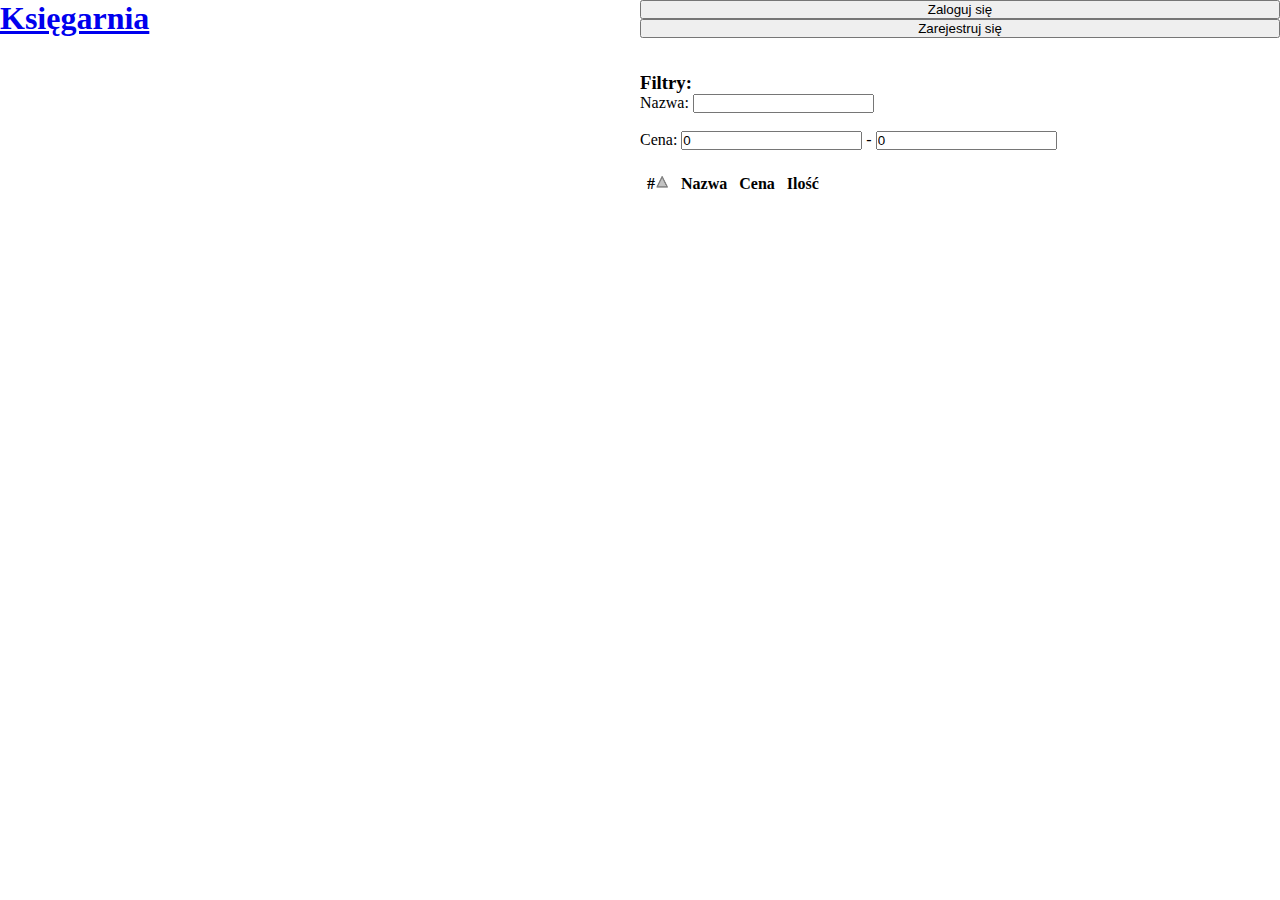
<file: frontend/index.html>
<!DOCTYPE html>
<html lang="en">
<head>
    <meta charset="UTF-8">
    <meta name="viewport" content="width=device-width, initial-scale=1.0">
    <title>Księgarnia</title>
    <link rel="stylesheet" href="style.css">
</head>
<body>
    <header>
        <div id="logo" class="lewo">
            <h1><a href="index.html">Księgarnia</a></h1>
        </div>
        <div id="menu" class="prawo">

        </div>
    </header>
    <main>
        <div id="szczegol" class="lewo">

        </div>
        <div id="content" class="prawo">
            <div>
                <h3>Filtry:</h3>
                Nazwa: <input type="text" id="filtrText"> <br><br>
                Cena: <input type="number" id="filtrOdCeny" value="0" min="0"> - <input type="number" id="filtrDoCeny" value="0" min="0"> <br><br>
            </div>
        </div>
    </main>
    <footer>

    </footer>

    <script src="script.js"></script>
</body>
</html>
</file>
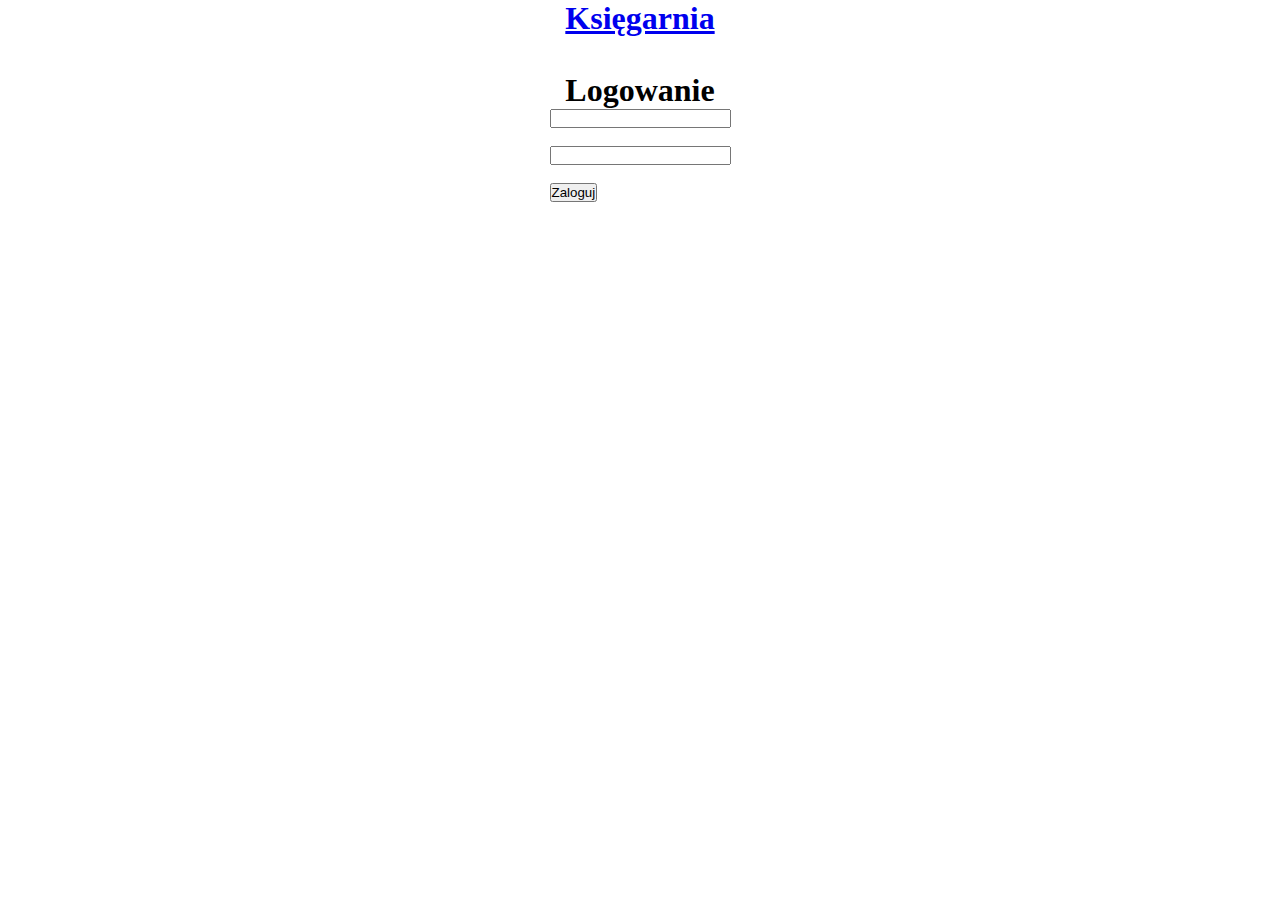
<file: frontend/logowanie.html>
<!DOCTYPE html>
<html lang="en">
<head>
    <meta charset="UTF-8">
    <meta name="viewport" content="width=device-width, initial-scale=1.0">
    <title>Księgarnia</title>
    <link rel="stylesheet" href="style.css">
    <link rel="stylesheet" href="podstrony.css">
</head>
<body>
    <header>
        <h1><a href="index.html">Księgarnia</a></h1>
    </header>
    <main>
        <h1>Logowanie</h1>
        <div id="formularz">
            <input type="text" id="login"><br><br>
            <input type="password" id="password"><br><br>
            <button id="zatwierdz">Zaloguj</button>
        </div>
    </main>
    <footer>

    </footer>

    <script src="scriptLogowanie.js"></script>
    <script src="wspolny.js"></script>
</body>
</html>
</file>
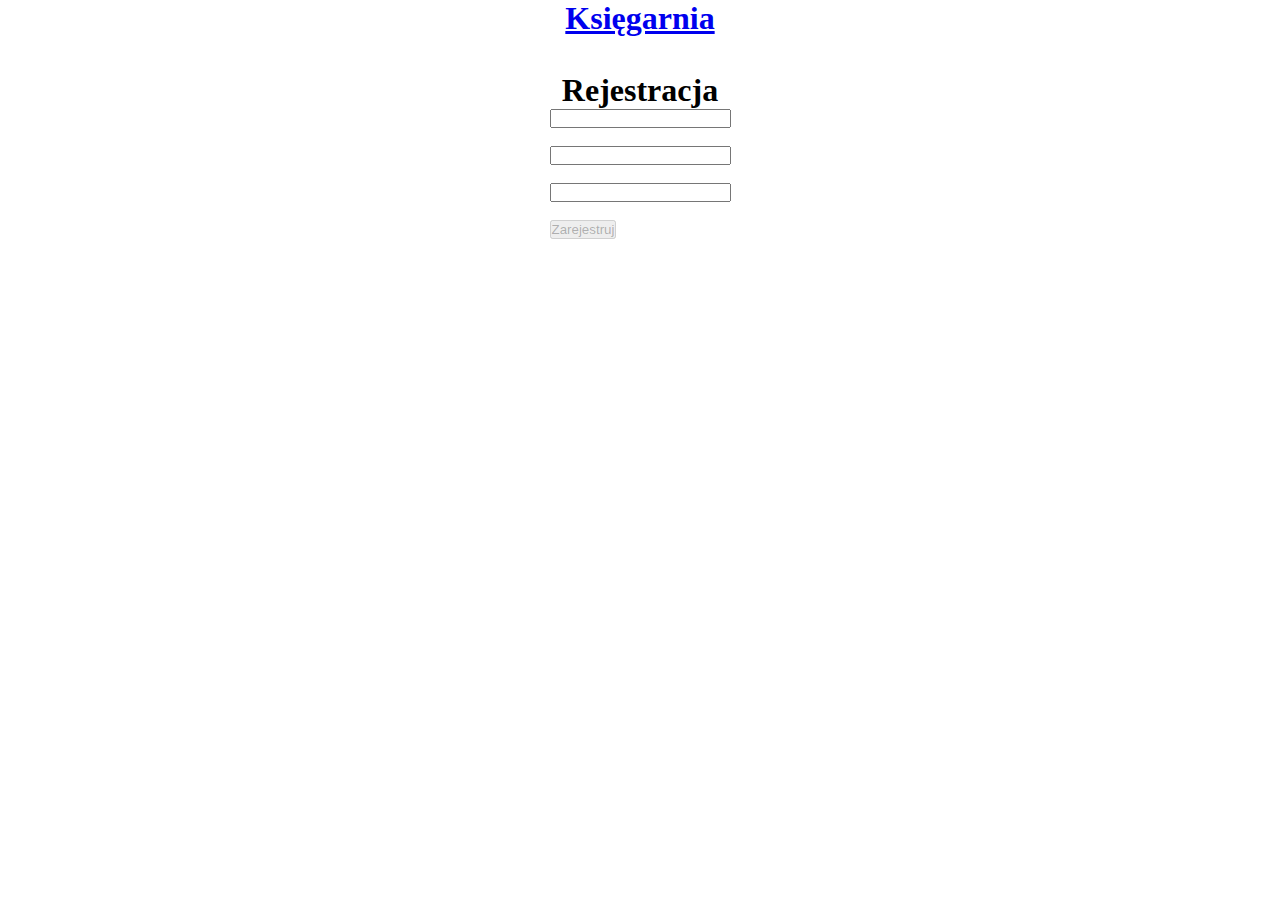
<file: frontend/rejestracja.html>
<!DOCTYPE html>
<html lang="en">
<head>
    <meta charset="UTF-8">
    <meta name="viewport" content="width=device-width, initial-scale=1.0">
    <title>Księgarnia</title>
    <link rel="stylesheet" href="style.css">
    <link rel="stylesheet" href="podstrony.css">
</head>
<body>
    <header>
        <h1><a href="index.html">Księgarnia</a></h1>
    </header>
    <main>
        <h1>Rejestracja</h1>
        <div id="formularz">
            <input type="text" id="login"><br><br>
            <input type="password" id="password"><br><br>
            <input type="password" id="pHaslo"><br><br>
            <button id="zatwierdz" disabled>Zarejestruj</button>
        </div>
    </main>
    <footer>

    </footer>

    <script src="scriptRejestracja.js"></script>
    <script src="wspolny.js"></script>
</body>
</html>
</file>
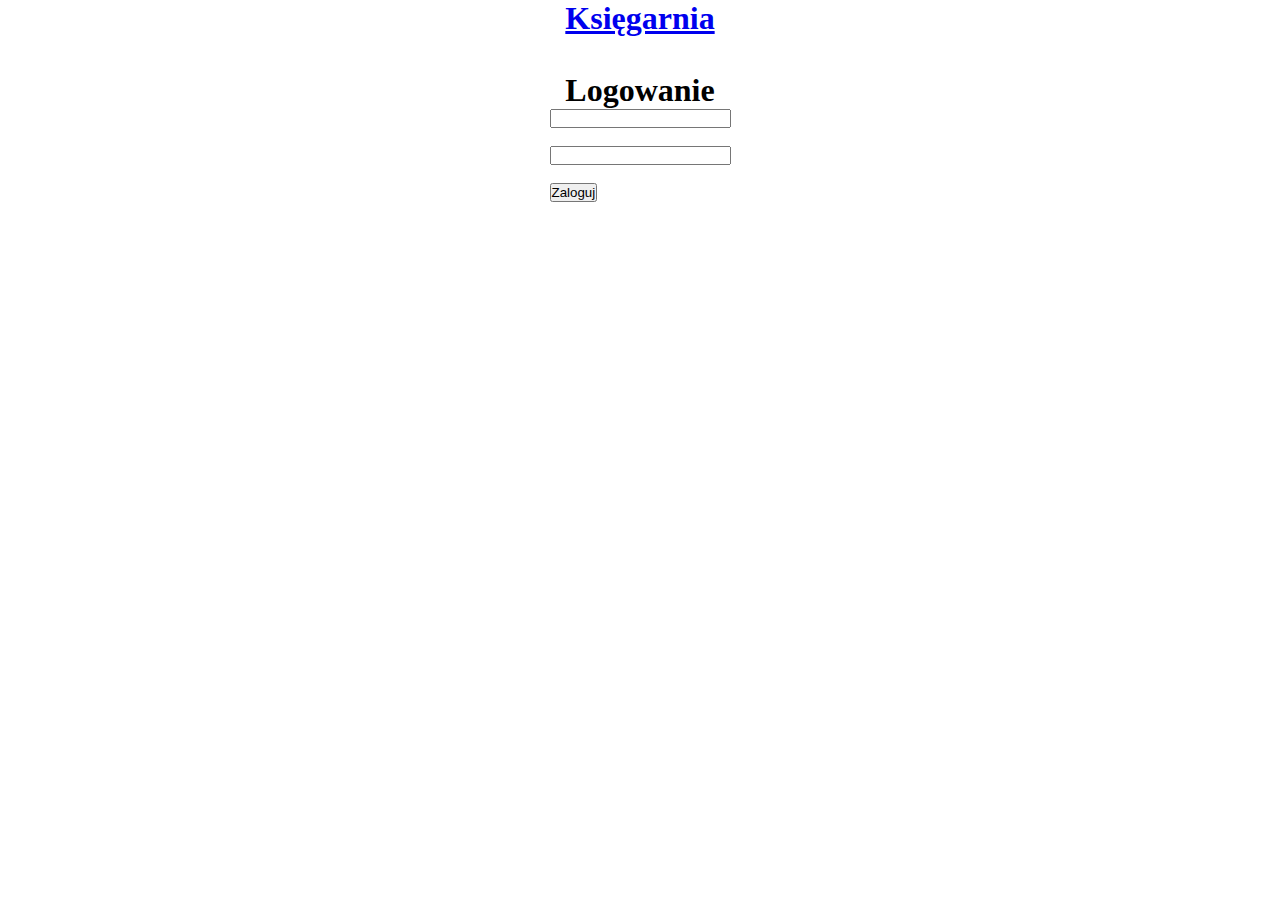
<file: frontend/zamowienia.html>
<!DOCTYPE html>
<html lang="en">
<head>
    <meta charset="UTF-8">
    <meta name="viewport" content="width=device-width, initial-scale=1.0">
    <title>Księgarnia</title>
    <link rel="stylesheet" href="style.css">
    <link rel="stylesheet" href="podstrony.css">
</head>
<body>
    <header>
        <h1><a href="index.html">Księgarnia</a></h1>
    </header>
    <main>
        <h1>Twoje zamówienia</h1>
        <div id="wysZamowienia">
            <h3 id="nic">Nic tu nie ma. Zamów coś, a zobaczysz tu swoje zamówienie</h3>
        </div>
    </main>
    <footer>

    </footer>

    <script src="scriptZamowienia.js"></script>
</body>
</html>
</file>
<file: frontend/style.css>
*{
    margin:0;
    padding:0;
}

th, td{
    padding:5px;
}

#menu{
    display:flex;
    justify-content: right;
    flex-direction: column;
}

header{
    display:flex;
    justify-content: space-between;
    width:100%;
    height:8vh;
}

main{
    display:flex;
    width:100%;
    height:60vh;
}

.lewo{
    width:50%;
    height:100%;
}

.prawo{
    width:50%;
    height:100%;
}

#content{
    overflow: scroll;
}
</file>
<file: frontend/podstrony.css>
header{
    display: flex;
    flex-direction: column;
    align-items: center;
}
main{
    display: flex;
    flex-direction: column;
    align-items: center;
}
</file>
